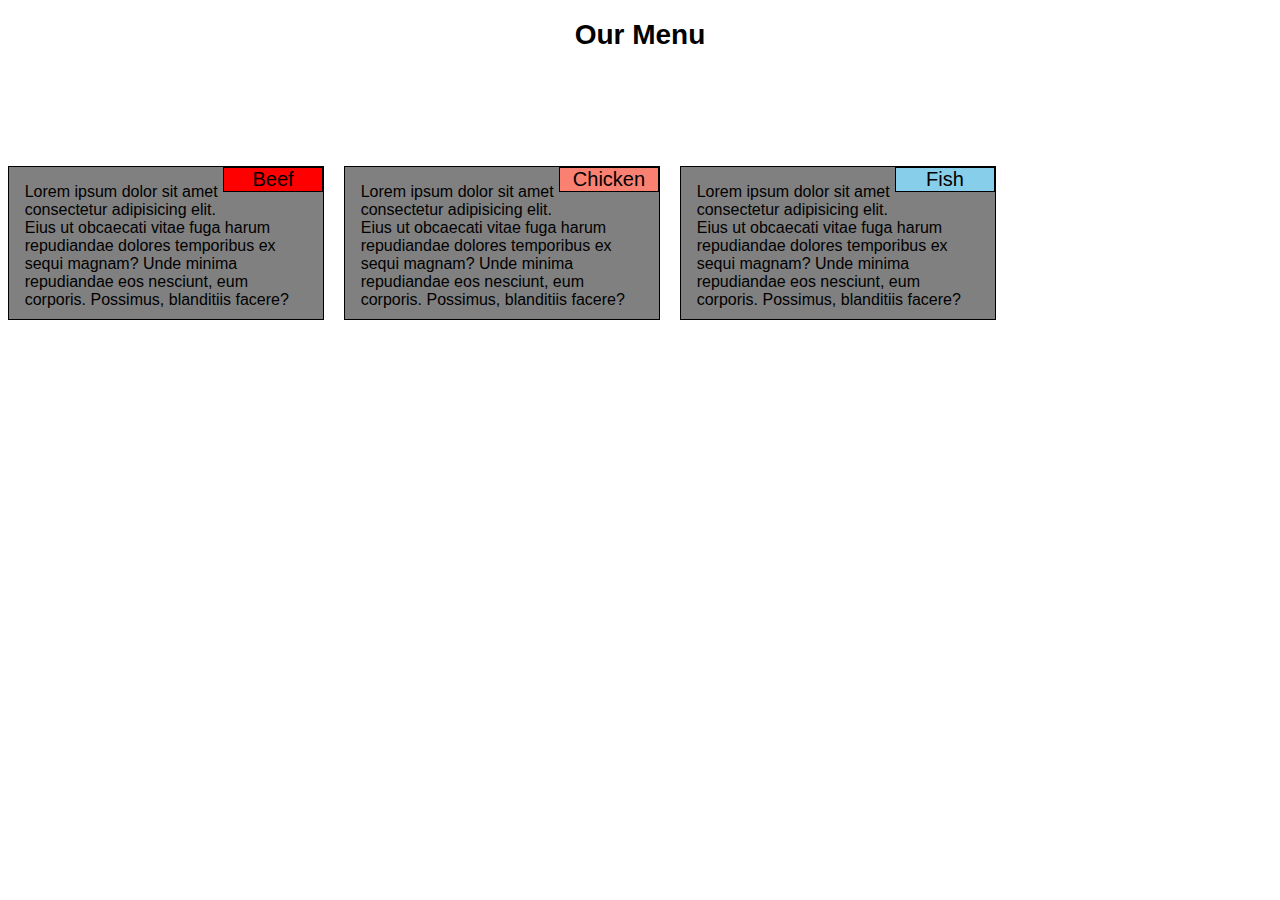
<file: module2_solution/index.html>
<!DOCTYPE html>
<html lang="en">
<head>
    <meta charset="UTF-8">
    <meta name="viewport" content="width=device-width, initial-scale=1">
    <title>Cool Website</title>
    <link rel="stylesheet" href="css/stylesheet.css">
</head>
<body>
    <h1>Our Menu</h1> 

    <div class="row">
        <section class="FoodSection col-ld-3 col-md-4 col-sd-12">
            <section id="Beef" class="title">
                Beef
            </section>
            <p>Lorem ipsum dolor sit amet consectetur adipisicing elit.
                 Eius ut obcaecati vitae fuga harum repudiandae 
                dolores temporibus ex sequi magnam? Unde minima
                 repudiandae eos nesciunt, eum corporis. Possimus,
                  blanditiis facere?</p>
        </section>
        
        <section class="FoodSection col-ld-3 col-md-4 col-sd-12">
            <section id="Chicken" class="title">
                Chicken
            </section>
            <p>Lorem ipsum dolor sit amet consectetur adipisicing elit.
                 Eius ut obcaecati vitae fuga harum repudiandae 
                dolores temporibus ex sequi magnam? Unde minima
                 repudiandae eos nesciunt, eum corporis. Possimus,
                  blanditiis facere?</p>
        </section>

        <section class="FoodSection col-ld-3 col-md-4 col-sd-12" id="FishSection">
            <section id="Fish" class="title">
                Fish
            </section>
            <p>Lorem ipsum dolor sit amet consectetur adipisicing elit.
                 Eius ut obcaecati vitae fuga harum repudiandae 
                dolores temporibus ex sequi magnam? Unde minima
                 repudiandae eos nesciunt, eum corporis. Possimus,
                  blanditiis facere?</p>
        </section>
    </div>
</body>
</html>
</file>
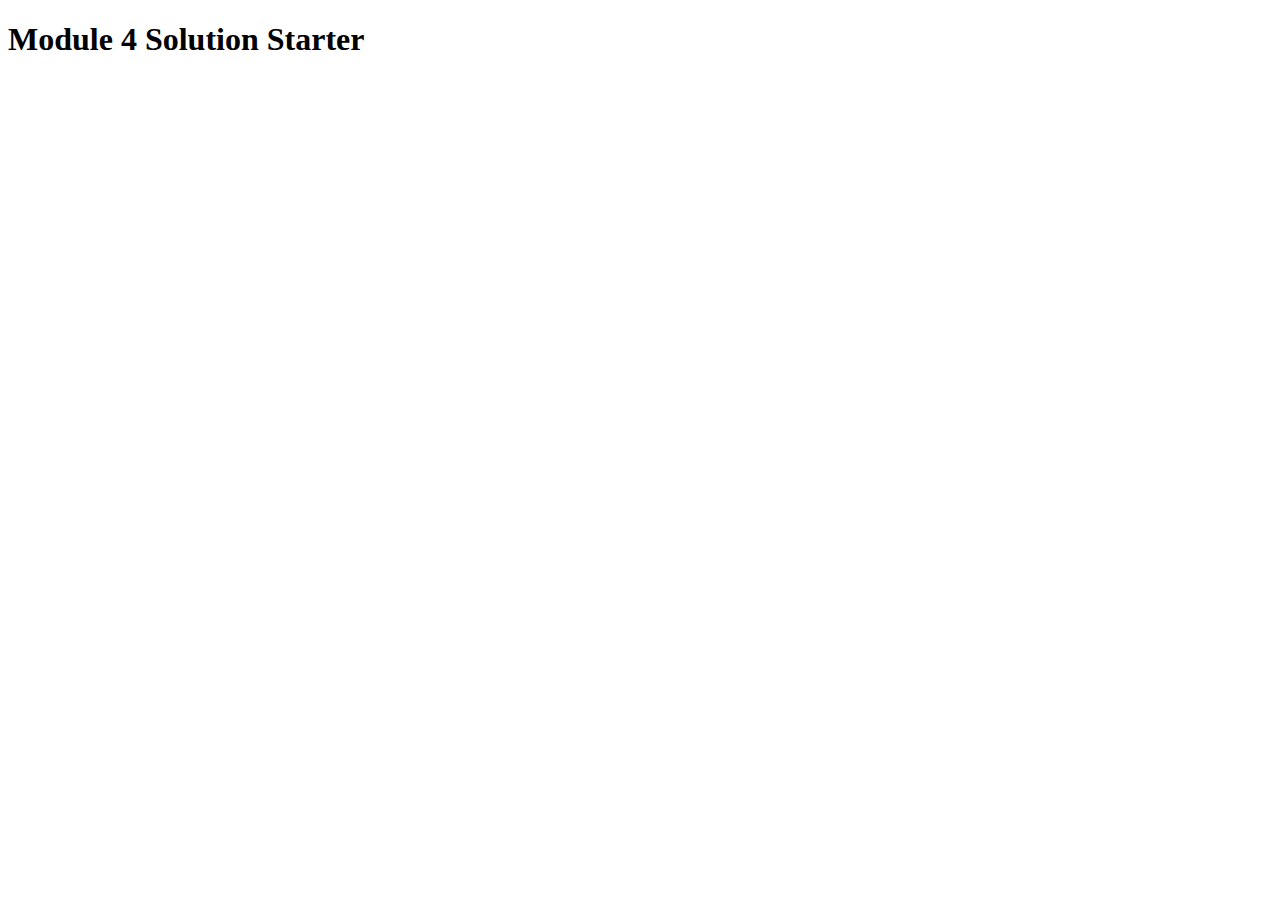
<file: module4_solution/index.html>
<!DOCTYPE html>
<html>
<head>
  <meta charset="utf-8">
  <title>Module 4 Solution Starter</title>
  <script src="SpeakHello.js"></script>
  <script src="SpeakGoodBye.js"></script>
  <script src="script.js"></script>
</head>
<body>
  <h1>Module 4 Solution Starter</h1>
</body>
</html>
</file>
<file: module2_solution/css/stylesheet.css>
* {
    box-sizing: border-box;
    font-family: Helvetica;
    font-size:100%;
}

h1 {
    text-align:center;
    margin-bottom: 15px;
    font-size:175%;
}
  
.title{
    width: 100px;
    height: 25px;
    border: 1px solid black;
    margin-bottom: 15px;
    float:right;
}

#Beef{
    background-color: red;
    text-align: center;
    font-size: 125%;
}

#Chicken{
    background-color:salmon;
    text-align: center;
    font-size: 125%;
}

#Fish{
    background-color: skyblue;
    text-align: center;
    font-size: 125%;
}

.FoodSection p {
    margin-bottom: 10px;
    width :90%;
    margin-left:auto;
    margin-right: auto;
}

.FoodSection {
  background-color: grey;
  margin-right: 20px;
  margin-bottom: 20px;
 /* width: 100%;*/
}

p {
  width:100%;
  margin-right: auto;
  margin-left: auto;
  color: black;
}
  
   

  /* Simple Responsive Framework. */
  .row {
    width: 100%;
    position: relative;
    top: 100px;
    
  }
  
  /********** Desktop **********/
  @media (min-width: 992px) {
    .col-ld-1, .col-ld-2, .col-ld-3, .col-ld-4, .col-ld-5,
     .col-ld-6, .col-ld-7, .col-ld-8, .col-ld-9,
      .col-ld-10, .col-ld-11, .col-ld-12 {
      float: left;
      border: 1px solid black;
    }
    .col-ld-1 {
      width: 8.33%;
    }
    .col-ld-2 {
      width: 16.66%;
    }
    .col-ld-3 {
      width: 25%;
    }
    .col-ld-4 {
      width: 33.33%;
    }
    .col-ld-5 {
      width: 41.66%;
    }
    .col-ld-6 {
      width: 50%;
    }
    .col-ld-7 {
      width: 58.33%;
    }
    .col-ld-8 {
      width: 66.66%;
    }
    .col-ld-9 {
      width: 74.99%;
    }
    .col-ld-10 {
      width: 83.33%;
    }
    .col-ld-11 {
      width: 91.66%;
    }
    .col-ld-12 {
      width: 100%;
    }
  }
  
  /********** Tablets **********/
  @media (min-width: 768px) and (max-width: 991px) {
    .col-md-1, .col-md-2, .col-md-3, .col-md-4, .col-md-5,
     .col-md-6, .col-md-7, .col-md-8, .col-md-9,
      .col-md-10, .col-md-11, .col-md-12 {
      float: left;
      border: 1px solid black;
    }

    #FishSection {
      width:100%;
    }
    .col-md-1 {
      width: 8.33%;
    }
    .col-md-2 {
      width: 16.66%;
    }
    .col-md-3 {
      width: 25%;
    }
    .col-md-4 {
      width: 33.33%;
    }
    .col-md-5 {
      width: 41.66%;
    }
    .col-md-6 {
      width: 50%;
    }
    .col-md-7 {
      width: 58.33%;
    }
    .col-md-8 {
      width: 66.66%;
    }
    .col-md-9 {
      width: 74.99%;
    }
    .col-md-10 {
      width: 83.33%;
    }
    .col-md-11 {
      width: 91.66%;
    }
    .col-md-12 {
      width: 100%;
    }
  }

  /*********************Mobile*********************/
  @media (max-width: 767px) {
    .col-sd-1, .col-sd-2, .col-sd-3, .col-sd-4, .col-sd-5,
     .col-sd-6, .col-sd-7, .col-sd-8, .col-sd-9,
      .col-sd-10, .col-sd-11, .col-sd-12 {
      float: left;
      border: 1px solid black;
    }
    .col-sd-1 {
      width: 8.33%;
    }
    .col-sd-2 {
      width: 16.66%;
    }
    .col-sd-3 {
      width: 25%;
    }
    .col-sd-4 {
      width: 33.33%;
    }
    .col-sd-5 {
      width: 41.66%;
    }
    .col-sd-6 {
      width: 50%;
    }
    .col-sd-7 {
      width: 58.33%;
    }
    .col-sd-8 {
      width: 66.66%;
    }
    .col-sd-9 {
      width: 74.99%;
    }
    .col-sd-10 {
      width: 83.33%;
    }
    .col-sd-11 {
      width: 91.66%;
    }
    .col-sd-12 {
      width: 100%;
    }
  }
</file>
